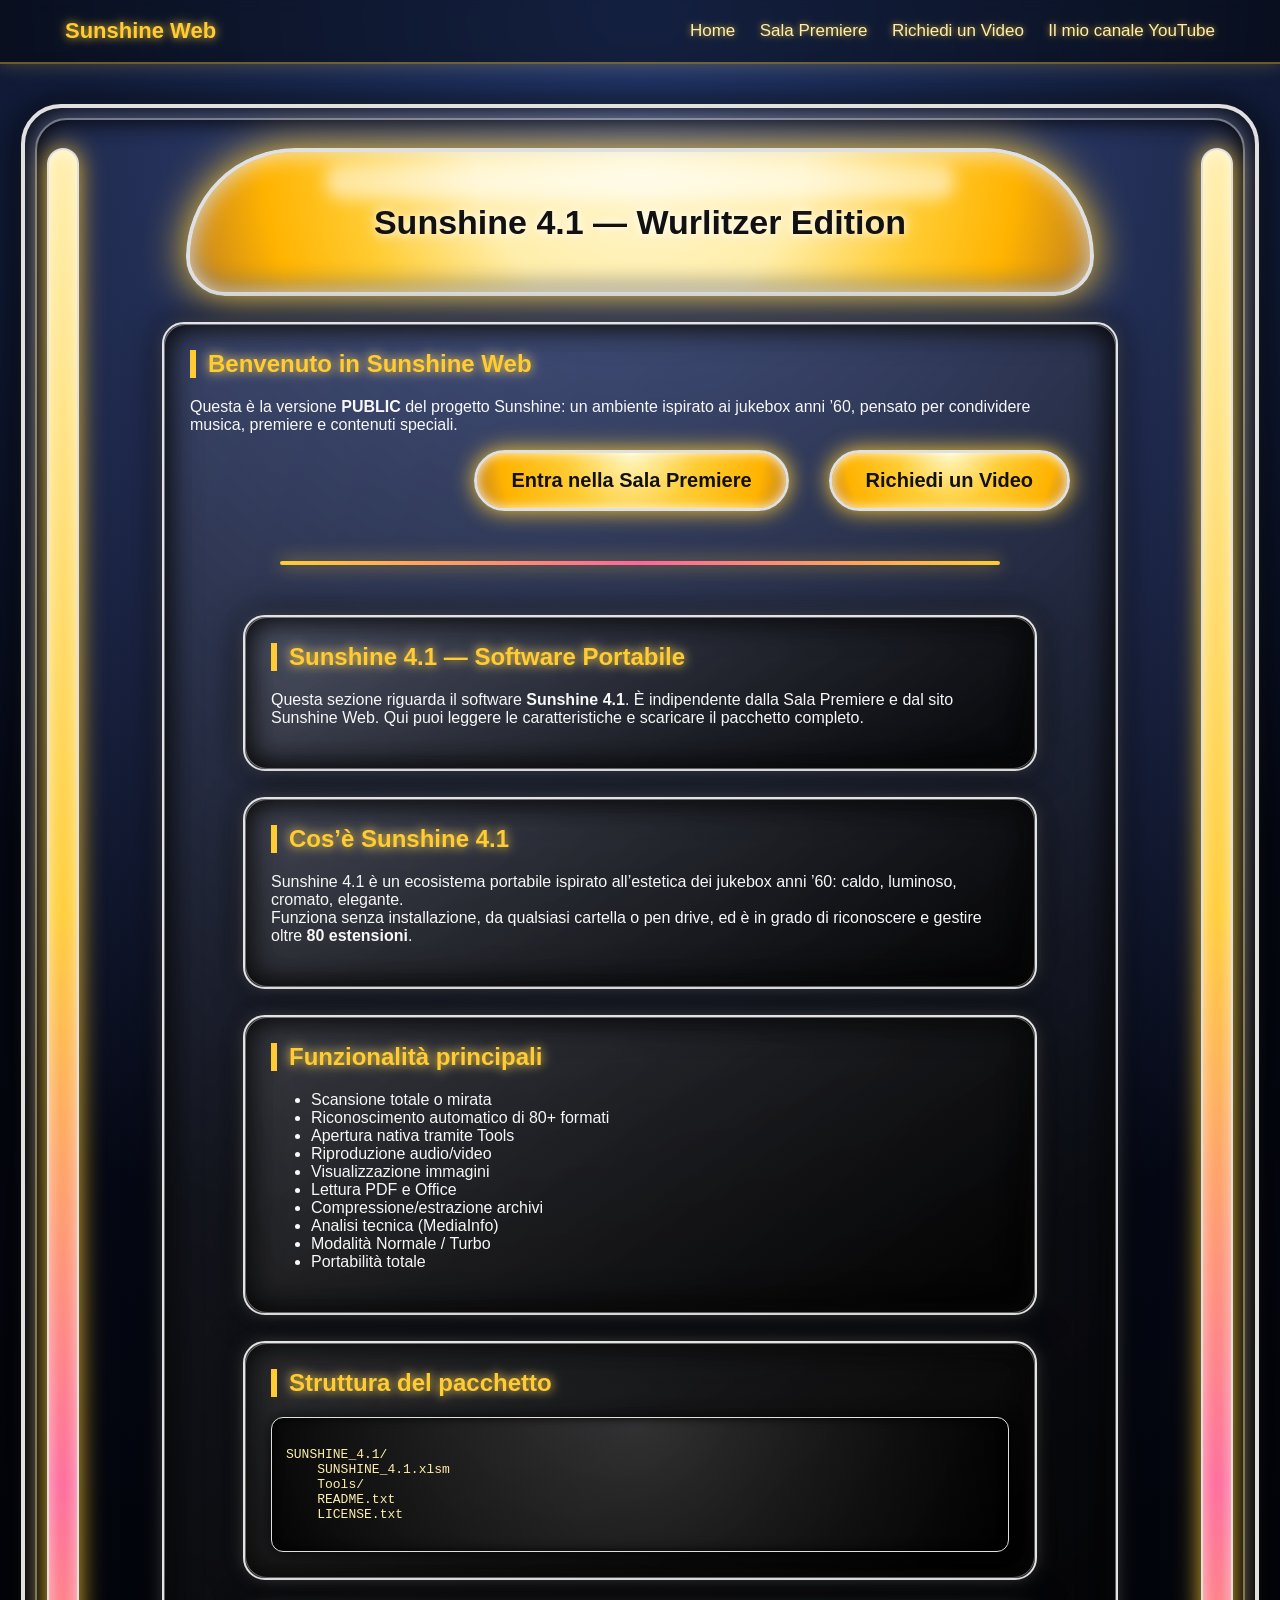
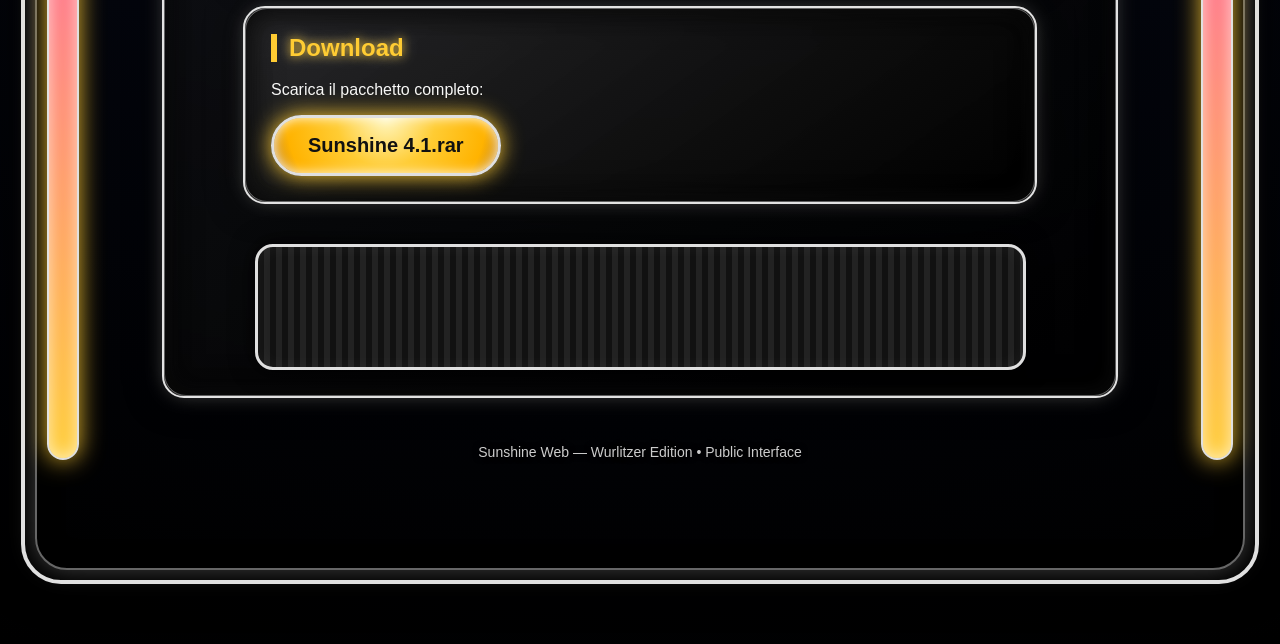
<file: index.html>
<!-- rebuild -->
<!DOCTYPE html>
<html lang="it">
<head>
<meta charset="UTF-8">
<title>Sunshine Web — Wurlitzer Edition</title>

<style>
/* ===== BACKGROUND ===== */
body {
    margin: 0;
    font-family: 'Segoe UI', Arial, sans-serif;
    background: radial-gradient(circle at top, #243B74 0%, #050814 45%, #000000 100%);
    color: #F8F8F8;
}

/* ===== HEADER ===== */
header {
    width: 100%;
    padding: 18px 0;
    background: rgba(0,0,0,0.45);
    backdrop-filter: blur(6px);
    border-bottom: 2px solid rgba(255,204,51,0.4);
    box-shadow: 0 0 18px rgba(255,204,51,0.25);
    position: sticky;
    top: 0;
    z-index: 999;
}

.navbar {
    max-width: 1150px;
    margin: auto;
    display: flex;
    justify-content: space-between;
    align-items: center;
}

.navbar-title {
    font-size: 22px;
    font-weight: bold;
    color: #FFCC33;
    text-shadow: 0 0 10px rgba(255,204,51,1);
}

.navbar a {
    color: #FFEEAA;
    text-decoration: none;
    margin-left: 20px;
    font-size: 17px;
    text-shadow: 0 0 6px rgba(255,204,51,0.8);
}

.navbar a:hover {
    color: #FFFFFF;
}

/* ===== CABINET ===== */
.cabinet {
    position: relative;
    max-width: 1150px;
    margin: 40px auto 60px auto;
    padding: 40px 40px 80px 40px;
    border-radius: 40px;
    background: radial-gradient(circle at top, #3A4C88 0%, #050814 55%, #000000 100%);
    box-shadow:
        0 0 40px rgba(0,0,0,0.9),
        inset 0 0 30px rgba(0,0,0,0.9);
    border: 4px solid #E0E0E0;
}

.cabinet::before {
    content: "";
    position: absolute;
    inset: 10px;
    border-radius: 32px;
    border: 2px solid rgba(255,255,255,0.4);
    box-shadow:
        0 0 25px rgba(255,255,255,0.25),
        inset 0 0 25px rgba(0,0,0,0.8);
    pointer-events: none;
}

/* ===== ARCH ===== */
.arch {
    position: relative;
    margin: 0 auto 25px auto;
    width: 80%;
    max-width: 900px;
    height: 140px;
    border-radius: 140px 140px 50px 50px;
    background: radial-gradient(circle at top, #FFF7D0 0%, #FFEEAA 35%, #FFCC33 60%, #FFB300 80%, #C08020 100%);
    box-shadow:
        0 0 40px rgba(255,204,51,1),
        inset 0 0 25px rgba(255,255,255,0.9),
        inset 0 -10px 20px rgba(0,0,0,0.4);
    border: 4px solid #E0E0E0;
    display: flex;
    align-items: center;
    justify-content: center;
}

.arch::after {
    content: "";
    position: absolute;
    top: 12px;
    width: 70%;
    height: 35px;
    border-radius: 999px;
    background: rgba(255,255,255,0.55);
    filter: blur(8px);
}

.arch-title {
    font-size: 34px;
    font-weight: bold;
    color: #111;
    text-shadow:
        0 0 10px rgba(255,255,255,0.9),
        0 0 18px rgba(255,255,255,0.6);
}

/* ===== SIDE LIGHTS ===== */
.side-lights {
    position: absolute;
    top: 40px;
    bottom: 120px;
    width: 28px;
    border-radius: 999px;
    background: linear-gradient(180deg, #FFEEAA 0%, #FFCC33 40%, #FF6699 70%, #FFCC33 100%);
    box-shadow:
        0 0 25px rgba(255,204,51,0.9),
        inset 0 0 18px rgba(255,255,255,0.7);
    border: 2px solid #E0E0E0;
}

.side-lights.left { left: 22px; }
.side-lights.right { right: 22px; }

/* ===== PANELS ===== */
.panel {
    position: relative;
    background: linear-gradient(145deg, rgba(255,255,255,0.10), rgba(0,0,0,0.78));
    border-radius: 22px;
    padding: 26px;
    margin: 26px auto;
    width: 82%;
    max-width: 900px;
    box-shadow:
        0 0 35px rgba(0,0,0,0.9),
        inset 0 0 22px rgba(255,255,255,0.08),
        inset 0 0 35px rgba(0,0,0,0.9);
    border: 2px solid #E0E0E0;
    backdrop-filter: blur(5px);
}

.panel::before {
    content: "";
    position: absolute;
    inset: 0;
    border-radius: 22px;
    border: 1px solid rgba(255,255,255,0.35);
    box-shadow:
        0 0 18px rgba(255,255,255,0.25),
        inset 0 0 22px rgba(0,0,0,0.7);
    pointer-events: none;
}

/* ===== TITLES ===== */
h2 {
    color: #FFCC33;
    text-shadow:
        0 0 10px rgba(255,204,51,0.9),
        0 0 18px rgba(255,255,255,0.4);
    border-left: 6px solid #FFCC33;
    padding-left: 12px;
    font-size: 24px;
    margin-top: 0;
}

/* ===== CODE BOX ===== */
code {
    background: radial-gradient(circle at top, rgba(255,255,255,0.12), rgba(0,0,0,0.85));
    padding: 14px;
    display: block;
    border-radius: 12px;
    border: 1px solid #E0E0E0;
    color: #FFEEAA;
    margin-top: 10px;
    white-space: pre-wrap;
    box-shadow:
        0 0 15px rgba(0,0,0,0.8),
        inset 0 0 10px rgba(0,0,0,0.9);
}

/* ===== BUTTONS ===== */
.action-btn {
    display: inline-block;
    background: radial-gradient(circle at top, #FFF7C2 0%, #FFCC33 40%, #FFB300 80%, #C08020 100%);
    padding: 16px 34px;
    color: #111;
    font-weight: bold;
    border-radius: 999px;
    text-decoration: none;
    font-size: 20px;
    box-shadow:
        0 0 22px rgba(255,204,51,1),
        inset 0 0 12px rgba(255,255,255,0.9);
    border: 3px solid #E0E0E0;
    transition: transform 0.15s ease-out, box-shadow 0.15s ease-out;
    margin-right: 20px;
}

.action-btn:hover {
    transform: translateY(-2px);
    box-shadow:
        0 0 28px rgba(255,204,51,1),
        inset 0 0 14px rgba(255,255,255,1);
}

.button-row {
    display: flex;
    justify-content: flex-end; /* allinea tutto a destra */
    gap: 20px; /* distanza armonica tra i pulsanti */
}

/* ===== DIVIDER ===== */
.divider {
    width: 80%;
    height: 4px;
    margin: 50px auto;
    background: linear-gradient(90deg, #FFCC33, #FF6699, #FFCC33);
    border-radius: 999px;
    box-shadow: 0 0 18px rgba(255,204,51,0.8);
}

/* ===== SPEAKER ===== */
.speaker {
    margin: 40px auto 0 auto;
    width: 85%;
    max-width: 900px;
    height: 120px;
    border-radius: 18px;
    background: repeating-linear-gradient(
        90deg,
        #111 0px,
        #111 6px,
        #222 6px,
        #222 12px
    );
    box-shadow:
        0 0 25px rgba(0,0,0,0.9),
        inset 0 0 18px rgba(255,255,255,0.05);
    border: 3px solid #E0E0E0;
}

footer {
    text-align: center;
    padding: 20px;
    color: #CCC;
    font-size: 14px;
    margin-bottom: 20px;
    text-shadow: 0 0 6px rgba(0,0,0,0.8);
}
</style>
</head>

<body>

<header>
    <div class="navbar">
        <div class="navbar-title">Sunshine Web</div>
        <div>
            <a href="#">Home</a>
            <a href="premiere.html">Sala Premiere</a>
            <a href="richieste.html" class="btn">Richiedi un Video</a>
            <a href="https://www.youtube.com/channel/UC5rh5l5hTt_-V8_ONdHyX8A" target="_blank">Il mio canale YouTube</a>
        </div>
    </div>
</header>

<div class="cabinet">

    <div class="side-lights left"></div>
    <div class="side-lights right"></div>

    <div class="arch">
        <div class="arch-title">Sunshine 4.1 — Wurlitzer Edition</div>
    </div>

    <!-- ===== SEZIONE SUNSHINE WEB ===== -->
    <div class="panel">
        <h2>Benvenuto in Sunshine Web</h2>
        <p>
            Questa è la versione <strong>PUBLIC</strong> del progetto Sunshine:  
            un ambiente ispirato ai jukebox anni ’60, pensato per condividere musica, premiere e contenuti speciali.
        </p>
        <div class="button-row">
    <a class="action-btn" href="premiere.html">Entra nella Sala Premiere</a>
    <a class="action-btn" href="richieste.html">Richiedi un Video</a>
</div>

    <!-- ===== DIVISORE NEON ===== -->
    <div class="divider"></div>

    <!-- ===== PANNELLO INTRODUTTIVO SOFTWARE ===== -->
    <div class="panel">
        <h2>Sunshine 4.1 — Software Portabile</h2>
        <p>
            Questa sezione riguarda il software <strong>Sunshine 4.1</strong>.  
            È indipendente dalla Sala Premiere e dal sito Sunshine Web.  
            Qui puoi leggere le caratteristiche e scaricare il pacchetto completo.
        </p>
    </div>

    <!-- ===== SEZIONE SOFTWARE ORIGINALE ===== -->
    <div class="panel">
        <h2>Cos’è Sunshine 4.1</h2>
        <p>
            Sunshine 4.1 è un ecosistema portabile ispirato all’estetica dei jukebox anni ’60:
            caldo, luminoso, cromato, elegante.<br>
            Funziona senza installazione, da qualsiasi cartella o pen drive, ed è in grado di
            riconoscere e gestire oltre <strong>80 estensioni</strong>.
        </p>
    </div>

    <div class="panel">
        <h2>Funzionalità principali</h2>
        <ul>
            <li>Scansione totale o mirata</li>
            <li>Riconoscimento automatico di 80+ formati</li>
            <li>Apertura nativa tramite Tools</li>
            <li>Riproduzione audio/video</li>
            <li>Visualizzazione immagini</li>
            <li>Lettura PDF e Office</li>
            <li>Compressione/estrazione archivi</li>
            <li>Analisi tecnica (MediaInfo)</li>
            <li>Modalità Normale / Turbo</li>
            <li>Portabilità totale</li>
        </ul>
    </div>

    <div class="panel">
        <h2>Struttura del pacchetto</h2>
        <code>
SUNSHINE_4.1/
    SUNSHINE_4.1.xlsm
    Tools/
    README.txt
    LICENSE.txt
        </code>
    </div>

    <div class="panel">
        <h2>Download</h2>
        <p>Scarica il pacchetto completo:</p>
        <a class="action-btn" href="#">Sunshine 4.1.rar</a>
    </div>

    <div class="speaker"></div>

</div>

<footer>
    Sunshine Web — Wurlitzer Edition • Public Interface
</footer>

</body>
</html>
</file>
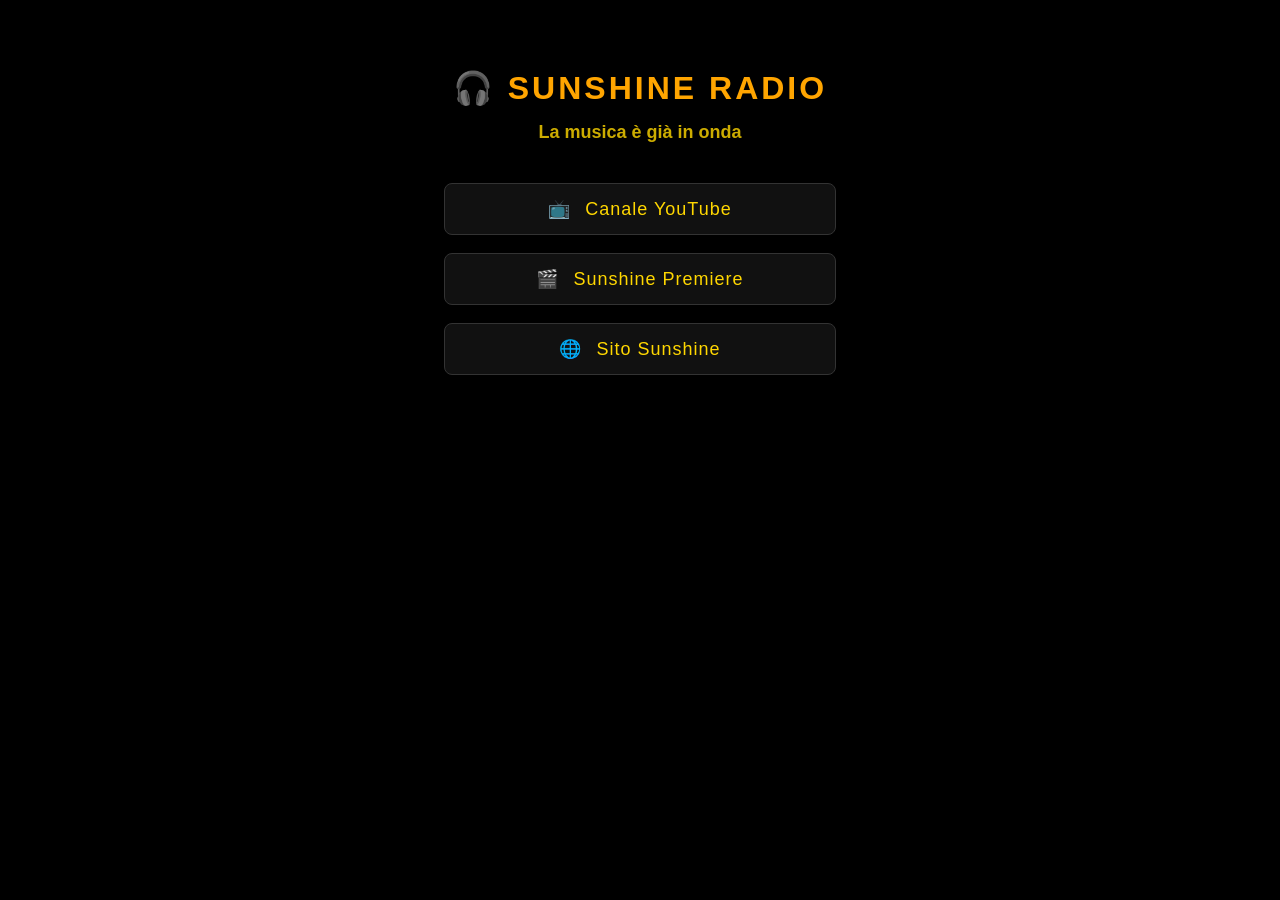
<file: links.html>
<!DOCTYPE html>
<html lang="it">
<head>
<meta charset="UTF-8">
<title>Sunshine Radio – Links</title>
<style>
    body {
        background: #000000;
        color: #FFD700;
        font-family: 'Arial', sans-serif;
        text-align: center;
        padding: 40px 20px;
    }

    h1 {
        font-size: 32px;
        margin-bottom: 10px;
        letter-spacing: 3px;
        text-transform: uppercase;
        color: #FFA500;
    }

    h2 {
        font-size: 18px;
        margin-bottom: 40px;
        color: #FFD700;
        opacity: 0.8;
    }

    a {
        display: block;
        margin: 18px auto;
        padding: 14px 20px;
        width: 80%;
        max-width: 350px;
        background: #111111;
        border: 1px solid #333333;
        border-radius: 8px;
        color: #FFD700;
        text-decoration: none;
        font-size: 18px;
        letter-spacing: 1px;
        transition: 0.2s;
    }

    a:hover {
        background: #222222;
        border-color: #555555;
        color: #FFFFFF;
    }

    .emoji {
        margin-right: 8px;
    }
</style>
</head>
<body>

<h1>🎧 Sunshine Radio</h1>
<h2>La musica è già in onda</h2>

<a href="https://www.youtube.com/channel/UC5rh5l5hTt_-V8_ONdHyX8A" target="_blank">
    <span class="emoji">📺</span> Canale YouTube
</a>

<a href="https://liberovideomusic.staticdomains.app/premiere.html" target="_blank">
    <span class="emoji">🎬</span> Sunshine Premiere
</a>

<a href="https://liberovideomusic.staticdomains.app" target="_blank">
    <span class="emoji">🌐</span> Sito Sunshine
</a>

</body>
</html>
</file>
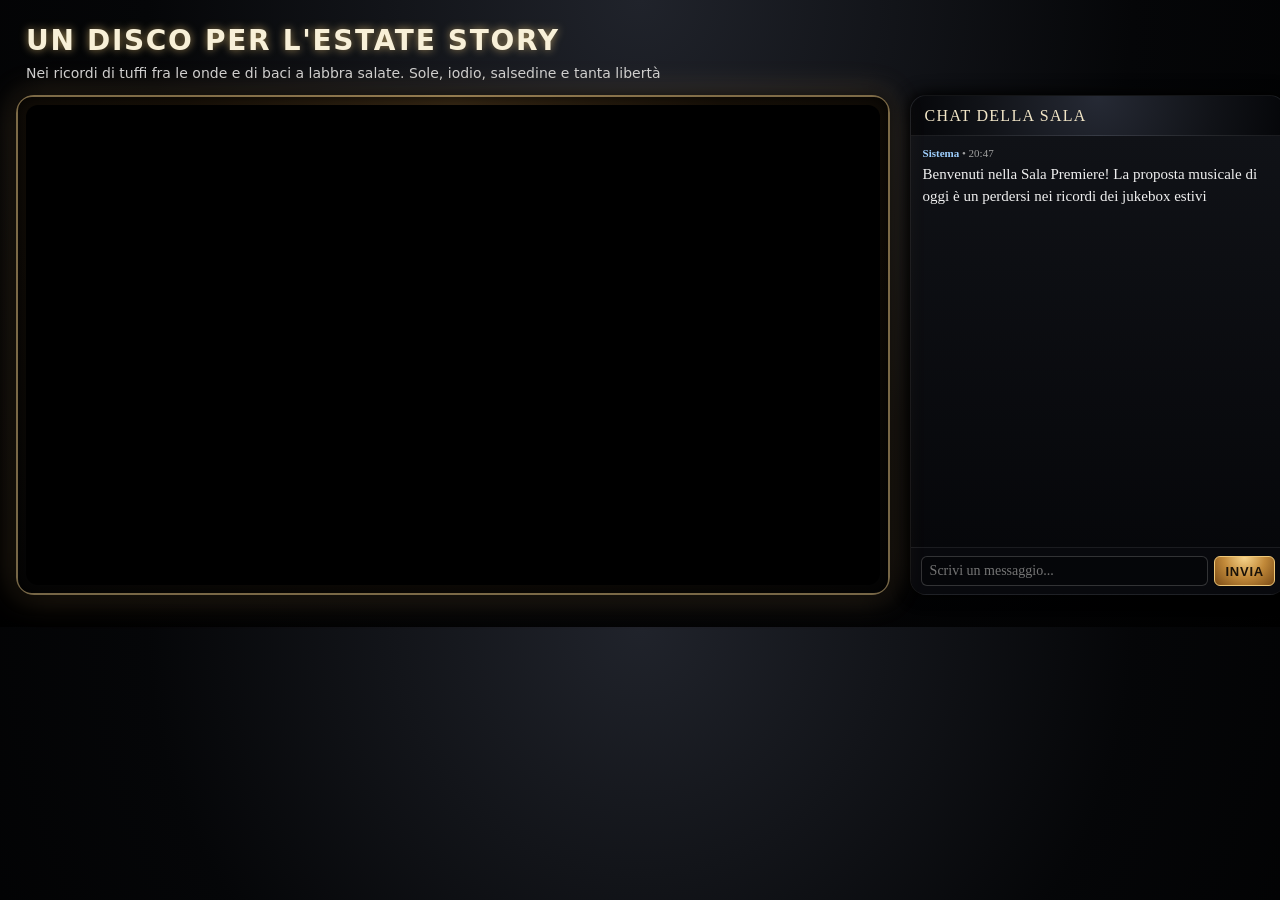
<file: premiere.html>
<!DOCTYPE html>
<html lang="it">
<head>
    <meta charset="UTF-8">
    <title>Sunshine – Sala Premiere</title>
    <meta name="viewport" content="width=device-width, initial-scale=1.0">
    <link rel="stylesheet" href="premiere.css">

    <!-- Open Graph per Twitter/X, Facebook, WhatsApp -->
    <meta property="og:title" content="Sunshine – Sala Premiere">
    <meta property="og:description" content="Entra nella Sala Premiere e vivi l’esperienza musicale in diretta.">
    <meta property="og:image" content="https://liberovideomusic.staticdomains.app/premiere.jpg">
    <meta property="og:type" content="website">
    <meta property="og:url" content="https://liberovideomusic.staticdomains.app/premiere.html">

    <!-- Twitter Card -->
    <meta name="twitter:card" content="summary_large_image">
    <meta name="twitter:title" content="Sunshine – Sala Premiere">
    <meta name="twitter:description" content="Entra nella Sala Premiere e vivi l’esperienza musicale in diretta.">
    <meta name="twitter:image" content="https://liberovideomusic.staticdomains.app/premiere.jpg">
</head>
<body class="premiere-body">
    <div class="premiere-wrapper">
        <header class="premiere-header">
            <h1 id="premiere-title">Sala Premiere</h1>
            <p id="premiere-description" class="premiere-description"></p>
        </header>

        <main class="premiere-main">
            <section class="premiere-video-area">
                <div class="video-frame">
                    <div class="video-inner-glow"></div>
                    <div id="video-container" class="video-container">
                        <!-- Iframe YouTube inserito da premiere.js -->
                    </div>
                </div>
            </section>

            <aside class="premiere-chat-area">
                <div class="chat-header">
                    <span class="chat-title">Chat della Sala</span>
                </div>
                <div id="chat-messages" class="chat-messages">
                    <!-- Messaggi chat -->
                </div>
                <div class="chat-input-bar">
                    <input type="text" id="chat-input" placeholder="Scrivi un messaggio..." />
                    <button id="chat-send">Invia</button>
                </div>
            </aside>
        </main>
    </div>

    <script src="premiere.js"></script>
</body>
</html>
</file>
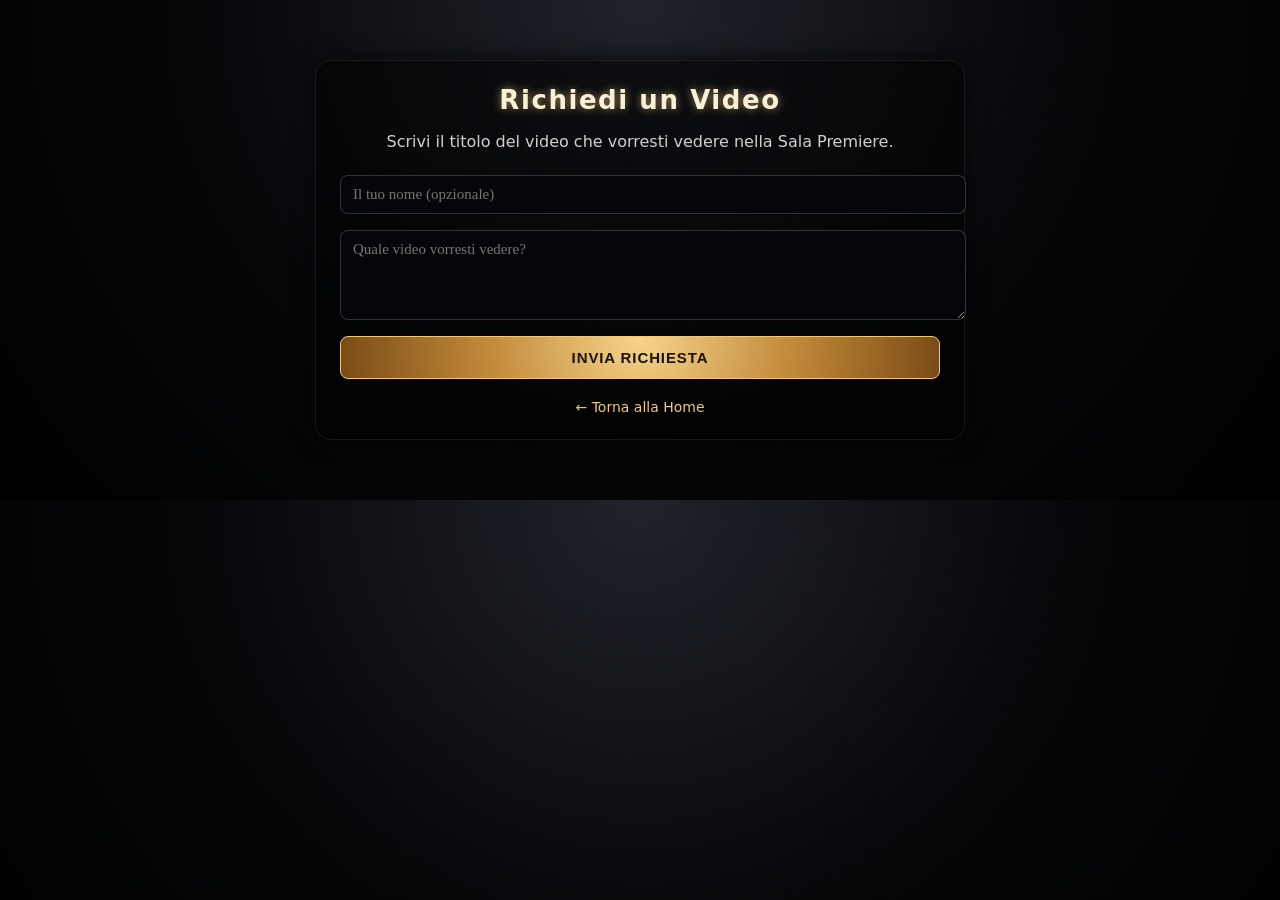
<file: richieste.html>
<!DOCTYPE html>
<html lang="it">
<head>
    <meta charset="UTF-8">
    <title>Richiesta Video – Sunshine</title>
    <meta name="viewport" content="width=device-width, initial-scale=1.0">
    <style>
        body {
            margin: 0;
            padding: 0;
            background: radial-gradient(circle at top, #20232b 0, #050608 55%, #000000 100%);
            color: #f5f5f5;
            font-family: system-ui, -apple-system, BlinkMacSystemFont, "Segoe UI", sans-serif;
        }

        .wrapper {
            max-width: 600px;
            margin: 60px auto;
            padding: 24px;
            background: rgba(0,0,0,0.55);
            border-radius: 16px;
            box-shadow: 0 0 22px rgba(0,0,0,0.8);
            border: 1px solid rgba(255,255,255,0.08);
        }

        h1 {
            text-align: center;
            margin-top: 0;
            font-size: 26px;
            letter-spacing: 0.06em;
            color: #f8f0d8;
            text-shadow: 0 0 8px rgba(255, 215, 128, 0.6);
        }

        p {
            text-align: center;
            color: #d0d0d0;
            margin-bottom: 24px;
        }

        form {
            display: flex;
            flex-direction: column;
            gap: 16px;
        }

        input, textarea {
            width: 100%;
            padding: 10px 12px;
            border-radius: 8px;
            border: 1px solid rgba(255,255,255,0.18);
            background: #050609;
            color: #f5f5f5;
            font-size: 15px;
            font-family: Cambria, "Times New Roman", serif;
        }

        input:focus, textarea:focus {
            outline: none;
            border-color: #f0c878;
            box-shadow: 0 0 6px rgba(240,200,120,0.6);
        }

        button {
            padding: 12px;
            border-radius: 8px;
            border: 1px solid #f0c878;
            background: radial-gradient(circle at top, #f7d58c 0, #c28a3a 50%, #7a4b16 100%);
            color: #1a1208;
            font-size: 15px;
            font-weight: 600;
            cursor: pointer;
            text-transform: uppercase;
            letter-spacing: 0.06em;
        }

        button:hover {
            filter: brightness(1.05);
        }

        .back {
            display: block;
            margin-top: 20px;
            text-align: center;
            color: #f0c878;
            text-decoration: none;
            font-size: 14px;
        }

        .back:hover {
            text-decoration: underline;
        }
    </style>
</head>
<body>

    <div class="wrapper">
        <h1>Richiedi un Video</h1>
        <p>Scrivi il titolo del video che vorresti vedere nella Sala Premiere.</p>

        <!-- FORM STATIC.APP -->
        <form method="POST" action="/forms">
            <input type="text" name="nome" placeholder="Il tuo nome (opzionale)">
            <textarea name="richiesta" rows="4" placeholder="Quale video vorresti vedere?" required></textarea>

            <button type="submit">Invia Richiesta</button>
        </form>

        <a href="index.html" class="back">← Torna alla Home</a>
    </div>

</body>
</html>
</file>
<file: premiere.css>
/* Generale */
.premiere-body {
    margin: 0;
    padding: 0;
    background: radial-gradient(circle at top, #20232b 0, #050608 55%, #000000 100%);
    color: #f5f5f5;
    font-family: system-ui, -apple-system, BlinkMacSystemFont, "Segoe UI", sans-serif;
}

.premiere-wrapper {
    max-width: 1400px;
    margin: 0 auto;
    padding: 24px 16px 32px;
}

/* Header */
.premiere-header {
    text-align: left;
    margin-left: 10px;
}

.premiere-header h1 {
    margin: 0;
    font-size: 28px;
    letter-spacing: 0.06em;
    text-transform: uppercase;
    color: #f8f0d8;
    text-shadow: 0 0 8px rgba(255, 215, 128, 0.6);
}

.premiere-description {
    margin-top: 8px;
    font-size: 14px;
    color: #d0d0d0;
}

/* Layout principale */
.premiere-main {
    display: flex;
    gap: 20px;
    align-items: stretch;
}

/* Area video (70%) */
.premiere-video-area {
    flex: 0 0 70%;
    display: flex;
    align-items: stretch;
}

/* Cornice cinematografica-Wurlitzer */
.video-frame {
    position: relative;
    width: 100%;
    border-radius: 18px;
    padding: 10px;
    background: radial-gradient(circle at top, #3b2b16 0, #1a1208 40%, #050505 100%);
    box-shadow:
        0 0 18px rgba(0, 0, 0, 0.9),
        0 0 32px rgba(255, 200, 120, 0.25);
    overflow: hidden;
}

.video-inner-glow {
    position: absolute;
    inset: 0;
    border-radius: 16px;
    border: 2px solid rgba(255, 220, 150, 0.45);
    box-shadow:
        0 0 12px rgba(255, 220, 150, 0.5),
        inset 0 0 18px rgba(0, 0, 0, 0.8);
    pointer-events: none;
}

.video-container {
    position: relative;
    border-radius: 12px;
    overflow: hidden;
    background: #000;
    aspect-ratio: 16 / 9;
}

/* Iframe video */
.video-container iframe {
    width: 100%;
    height: 100%;
    border: none;
}

/* Area chat (30%) */
.premiere-chat-area {
    flex: 0 0 30%;
    display: flex;
    flex-direction: column;
    background: linear-gradient(180deg, #111318 0, #050609 100%);
    border-radius: 16px;
    box-shadow:
        0 0 14px rgba(0, 0, 0, 0.9),
        0 0 18px rgba(0, 0, 0, 0.7);
    border: 1px solid rgba(255, 255, 255, 0.06);
    overflow: hidden;
}

/* Header chat */
.chat-header {
    padding: 10px 14px;
    border-bottom: 1px solid rgba(255, 255, 255, 0.08);
    background: radial-gradient(circle at top, #262a35 0, #111318 60%, #050609 100%);
}

.chat-title {
    font-family: Cambria, "Times New Roman", serif;
    font-size: 16px;
    letter-spacing: 0.08em;
    text-transform: uppercase;
    color: #f3e7c8;
}

/* Messaggi chat */
.chat-messages {
    flex: 1;
    padding: 10px 12px;
    overflow-y: auto;
    font-family: Cambria, "Times New Roman", serif;
    font-size: 15px;
    line-height: 1.45;
    color: #f0f0f0;
}

/* Singolo messaggio */
.chat-message {
    margin-bottom: 8px;
}

.chat-meta {
    font-size: 11px;
    color: #a0a0a0;
    margin-bottom: 2px;
}

.chat-author {
    font-weight: bold;
    color: #f5d48a;
}

.chat-text {
    font-size: 15px;
}

/* Barra input chat */
.chat-input-bar {
    display: flex;
    gap: 6px;
    padding: 8px 10px;
    border-top: 1px solid rgba(255, 255, 255, 0.08);
    background: #08090d;
}

.chat-input-bar input {
    flex: 1;
    padding: 6px 8px;
    border-radius: 6px;
    border: 1px solid rgba(255, 255, 255, 0.18);
    background: #050609;
    color: #f5f5f5;
    font-family: Cambria, "Times New Roman", serif;
    font-size: 14px;
}

.chat-input-bar input:focus {
    outline: none;
    border-color: #f0c878;
    box-shadow: 0 0 6px rgba(240, 200, 120, 0.6);
}

.chat-input-bar button {
    padding: 6px 10px;
    border-radius: 6px;
    border: 1px solid #f0c878;
    background: radial-gradient(circle at top, #f7d58c 0, #c28a3a 50%, #7a4b16 100%);
    color: #1a1208;
    font-size: 13px;
    font-weight: 600;
    cursor: pointer;
    text-transform: uppercase;
    letter-spacing: 0.06em;
}

.chat-input-bar button:hover {
    filter: brightness(1.05);
}

/* Responsivo */
@media (max-width: 960px) {
    .premiere-main {
        flex-direction: column;
    }

    .premiere-video-area,
    .premiere-chat-area {
        flex: 0 0 auto;
        width: 100%;
    }
}
</file>
